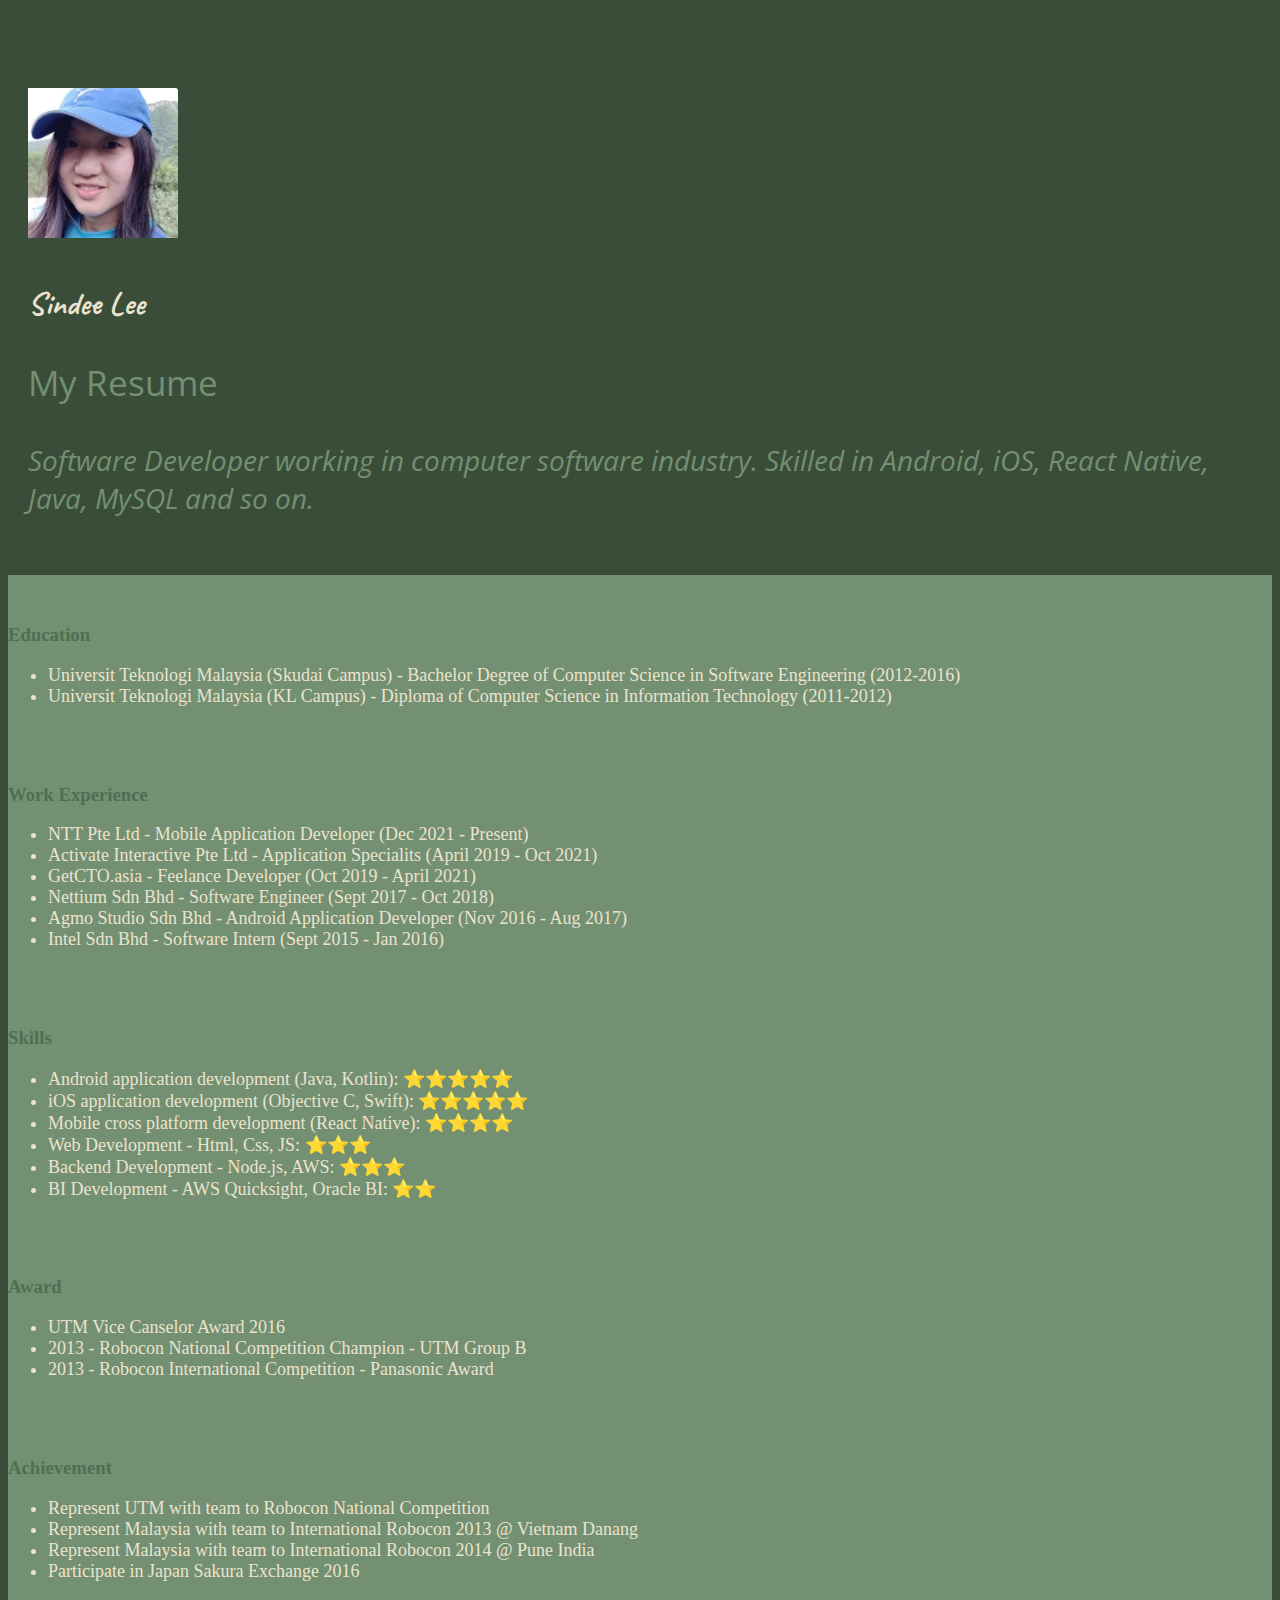
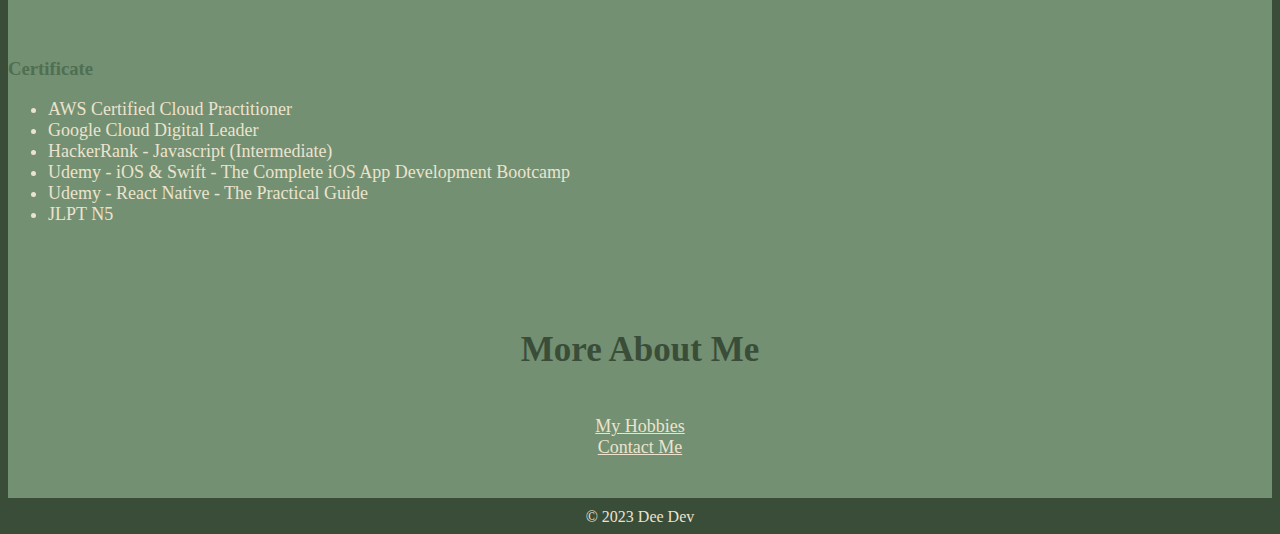
<file: index.html>
<!DOCTYPE html>
<html lang="en">
<head>
    <meta charset="UTF-8">
    <title>Dee Dev Portfolio</title>
    <link href="https://cdn.jsdelivr.net/npm/bootstrap@5.3.2/dist/css/bootstrap.min.css" rel="stylesheet" integrity="sha384-T3c6CoIi6uLrA9TneNEoa7RxnatzjcDSCmG1MXxSR1GAsXEV/Dwwykc2MPK8M2HN" crossorigin="anonymous">
    <link rel="preconnect" href="https://fonts.googleapis.com">
    <link rel="preconnect" href="https://fonts.gstatic.com" crossorigin>
    <link href="https://fonts.googleapis.com/css2?family=Caveat&family=Open+Sans&display=swap" rel="stylesheet">
    <link href="./assets/styles.css" rel="stylesheet"/>
</head>
<body class="body-dark">
    <section id="header-section">
        <div class="container">
            <div class="row">
                <div class="col-lg-3">
                    <img class="rounded-circle my-20" src="./assets/my-pic.png" height="150" width="150">
                    <h1 id="title-name">Sindee Lee</h1>
                </div>
                <div class="col-lg-9 summary-desc-container">
                    <p id="summary-desc">My Resume</p>
                    <p id="summary-sub-desc"><em>Software Developer working in computer software industry. Skilled in Android, iOS, React Native, Java, MySQL and so on.</em></p>
                </div>
            <!-- <h2 id="summary">Summary</h2> -->
                
            </div>
        </div>
    </section>

    <section id="section">
        <div class="container">
            <!-- <hr class="hr"/> -->
            <h3 class="h3-title">Education</h3>
            <ul class="content-description-list">
                <li>Universit Teknologi Malaysia (Skudai Campus) - Bachelor Degree of Computer Science in Software Engineering (2012-2016)</li>
                <li>Universit Teknologi Malaysia (KL Campus) - Diploma of Computer Science in Information Technology (2011-2012)</li>
            </ul>
        </div>
    </section>
   
    <section id="section">
        <div class="container">
            <!-- <hr class="hr"/> -->
            <h3 class="h3-title">Work Experience</h3>
            <ul class="content-description-list">
                <li>NTT Pte Ltd - Mobile Application Developer (Dec 2021 - Present)</li>
                <li>Activate Interactive Pte Ltd - Application Specialits (April 2019 - Oct 2021)</li>
                <li>GetCTO.asia - Feelance Developer (Oct 2019 - April 2021)</li>
                <li>Nettium Sdn Bhd - Software Engineer (Sept 2017 - Oct 2018)</li>
                <li>Agmo Studio Sdn Bhd - Android Application Developer (Nov 2016 - Aug 2017)</li>
                <li>Intel Sdn Bhd - Software Intern (Sept 2015 - Jan 2016)</li>
            </ul>
        </div>
    </section>

    <section id="section">
        <!-- <hr/> -->
        <div class="container">
            <h3 class="h3-title">Skills</h3>
            <ul class="content-description-list">
                <li>Android application development (Java, Kotlin): ⭐️⭐️⭐️⭐️⭐️</li>
                <li>iOS application development (Objective C, Swift): ⭐️⭐️⭐️⭐️⭐️</li>
                <li>Mobile cross platform development (React Native): ⭐️⭐️⭐️⭐️</li>
                <li>Web Development - Html, Css, JS: ⭐️⭐️⭐️</li>
                <li>Backend Development - Node.js, AWS: ⭐️⭐️⭐️</li>
                <li>BI Development - AWS Quicksight, Oracle BI: ⭐️⭐️</li>
            </ul>
        </div>
    </section>

    <section id="section">
        <div class="container">
            <!-- <hr/> -->
            <h3 class="h3-title">Award</h3>
            <ul class="content-description-list">
                <li>UTM Vice Canselor Award 2016</li>
                <li>2013 - Robocon National Competition Champion - UTM Group B</li>
                <li>2013 - Robocon International Competition - Panasonic Award</li>
            </ul>
        </div>
    </section>

    <section id="section">
        <!-- <hr/> -->
        <div class="container">
            <h3 class="h3-title">Achievement</h3>
            <ul class="content-description-list">
                <li>Represent UTM with team to Robocon National Competition</li>
                <li>Represent Malaysia with team to International Robocon 2013 @ Vietnam Danang</li>
                <li>Represent Malaysia with team to International Robocon 2014 @ Pune India</li>
                <li>Participate in Japan Sakura Exchange 2016</li>
            </ul>
        </div>
    </section>
    
    <section id="section">
        <!-- <hr/> -->
        <div class="container">
            <h3 class="h3-title">Certificate</h3>
            <ul class="content-description-list">
                <li>AWS Certified Cloud Practitioner</li>
                <li>Google Cloud Digital Leader</li>
                <li>HackerRank - Javascript (Intermediate)</li>
                <li>Udemy - iOS & Swift - The Complete iOS App Development Bootcamp</li>
                <li>Udemy - React Native - The Practical Guide </li>
                <li>JLPT N5</li>
            </ul>
        </div>
    </section>

    <section id="section">
        <!-- <hr class="hr"/> -->
        <div class="container ">
            <h4 class="h4-title"> More About Me</h4>
            <div class="a-link">
                <a class="hyperlink" href="./public/hobbies.html">My Hobbies</a><br/>
                <a class="hyperlink" href="./public/contact.html">Contact Me</a>
             </div>
        </div>
    </section>
    
    <footer class="footer">© 2023 Dee Dev</footer>
</body>
</html>
</file>
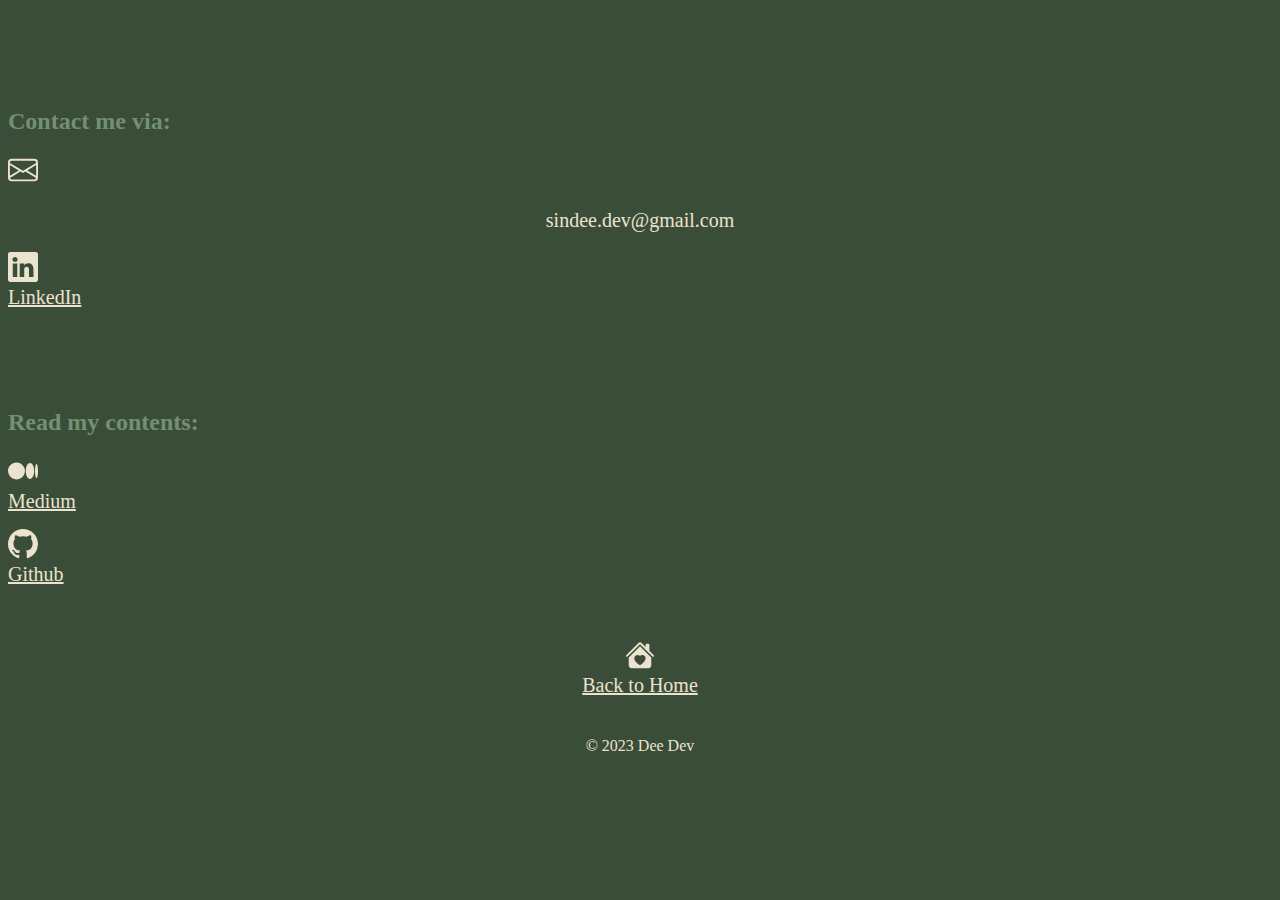
<file: public/contact.html>
<!DOCTYPE html>
<html lang="en">
<head>
    <meta charset="UTF-8">
    <title>Document</title>
    <link href="https://cdn.jsdelivr.net/npm/bootstrap@5.3.2/dist/css/bootstrap.min.css" rel="stylesheet" integrity="sha384-T3c6CoIi6uLrA9TneNEoa7RxnatzjcDSCmG1MXxSR1GAsXEV/Dwwykc2MPK8M2HN" crossorigin="anonymous">
    <link rel="preconnect" href="https://fonts.googleapis.com">
    <link rel="preconnect" href="https://fonts.gstatic.com" crossorigin>
    <link href="https://fonts.googleapis.com/css2?family=Caveat&family=Open+Sans&display=swap" rel="stylesheet">
    <link href="../assets/styles.css" rel="stylesheet"/>
</head>
<body class="body-dark">
    <section id="contact">
        <div class="container contact-div">
            <h2 class="contact-h2">Contact me via:</h2>
            
            <div class="col d-flex align-items-start">
                <div class="icon-square text-body-emphasis d-inline-flex align-items-center justify-content-center fs-4 flex-shrink-0 me-3">
                  <svg xmlns="http://www.w3.org/2000/svg" width="30" height="30" fill="#ECE3CE" class="bi bi-envelope" viewBox="0 0 16 16">
                    <path d="M0 4a2 2 0 0 1 2-2h12a2 2 0 0 1 2 2v8a2 2 0 0 1-2 2H2a2 2 0 0 1-2-2V4Zm2-1a1 1 0 0 0-1 1v.217l7 4.2 7-4.2V4a1 1 0 0 0-1-1H2Zm13 2.383-4.708 2.825L15 11.105V5.383Zm-.034 6.876-5.64-3.471L8 9.583l-1.326-.795-5.64 3.47A1 1 0 0 0 2 13h12a1 1 0 0 0 .966-.741ZM1 11.105l4.708-2.897L1 5.383v5.722Z"/>
                    </svg>
                </div>
                <div>
                  <p class="contact-paragraph">sindee.dev@gmail.com</p>
                  
                </div>
            </div>
            <div class="col d-flex align-items-start">
                <div class="icon-square text-body-emphasis d-inline-flex align-items-center justify-content-center fs-4 flex-shrink-0 me-3">
                  <svg xmlns="http://www.w3.org/2000/svg" width="30" height="30" fill="#ECE3CE" class="bi bi-linkedin" viewBox="0 0 16 16">
                    <path d="M0 1.146C0 .513.526 0 1.175 0h13.65C15.474 0 16 .513 16 1.146v13.708c0 .633-.526 1.146-1.175 1.146H1.175C.526 16 0 15.487 0 14.854V1.146zm4.943 12.248V6.169H2.542v7.225h2.401zm-1.2-8.212c.837 0 1.358-.554 1.358-1.248-.015-.709-.52-1.248-1.342-1.248-.822 0-1.359.54-1.359 1.248 0 .694.521 1.248 1.327 1.248h.016zm4.908 8.212V9.359c0-.216.016-.432.08-.586.173-.431.568-.878 1.232-.878.869 0 1.216.662 1.216 1.634v3.865h2.401V9.25c0-2.22-1.184-3.252-2.764-3.252-1.274 0-1.845.7-2.165 1.193v.025h-.016a5.54 5.54 0 0 1 .016-.025V6.169h-2.4c.03.678 0 7.225 0 7.225h2.4z"/>
                  </svg>
                </div>
                <div>
                  <a class="contact-paragraph" href="https://www.linkedin.com/in/lee-sin-dee-587b518b/">LinkedIn</a>
                </div>
            </div>
        </div>
    </section>


   

    <section id="contents" >
        <div class="container contact-div">
            <h2 class="contact-h2">Read my contents:</h2>

            <div class="col d-flex align-items-start">
                <div class="icon-square text-body-emphasis d-inline-flex align-items-center justify-content-center fs-4 flex-shrink-0 me-3">
                  <svg xmlns="http://www.w3.org/2000/svg" width="30" height="30" fill="#ECE3CE" class="bi bi-medium" viewBox="0 0 16 16">
                    <path d="M9.025 8c0 2.485-2.02 4.5-4.513 4.5A4.506 4.506 0 0 1 0 8c0-2.486 2.02-4.5 4.512-4.5A4.506 4.506 0 0 1 9.025 8zm4.95 0c0 2.34-1.01 4.236-2.256 4.236-1.246 0-2.256-1.897-2.256-4.236 0-2.34 1.01-4.236 2.256-4.236 1.246 0 2.256 1.897 2.256 4.236zM16 8c0 2.096-.355 3.795-.794 3.795-.438 0-.793-1.7-.793-3.795 0-2.096.355-3.795.794-3.795.438 0 .793 1.699.793 3.795z"/>
                  </svg>
                </div>
                <div>
                  <a class="contact-paragraph" href="https://medium.com/@sindee.dev">Medium</a>
                </div>
            </div>
            <p></p>
            <div class="col d-flex align-items-start">
                <div class="icon-square text-body-emphasis d-inline-flex align-items-center justify-content-center fs-4 flex-shrink-0 me-3">
                    <svg xmlns="http://www.w3.org/2000/svg" width="30" height="30" fill="#ECE3CE" class="bi bi-github" viewBox="0 0 16 16">
                        <path d="M8 0C3.58 0 0 3.58 0 8c0 3.54 2.29 6.53 5.47 7.59.4.07.55-.17.55-.38 0-.19-.01-.82-.01-1.49-2.01.37-2.53-.49-2.69-.94-.09-.23-.48-.94-.82-1.13-.28-.15-.68-.52-.01-.53.63-.01 1.08.58 1.23.82.72 1.21 1.87.87 2.33.66.07-.52.28-.87.51-1.07-1.78-.2-3.64-.89-3.64-3.95 0-.87.31-1.59.82-2.15-.08-.2-.36-1.02.08-2.12 0 0 .67-.21 2.2.82.64-.18 1.32-.27 2-.27.68 0 1.36.09 2 .27 1.53-1.04 2.2-.82 2.2-.82.44 1.1.16 1.92.08 2.12.51.56.82 1.27.82 2.15 0 3.07-1.87 3.75-3.65 3.95.29.25.54.73.54 1.48 0 1.07-.01 1.93-.01 2.2 0 .21.15.46.55.38A8.012 8.012 0 0 0 16 8c0-4.42-3.58-8-8-8z"/>
                    </svg>
                </div>
                <div>
                  <a class="contact-paragraph" href="https://github.com/sdlee3">Github</a>
                </div>
            </div>
        </div>
    </section>

    <section>
        <div class="container">
            <br />
            <br />
            <br />
            <div class="a-link">
                <svg xmlns="http://www.w3.org/2000/svg" width="30" height="30" fill="#ECE3CE" class="bi bi-house-heart-fill" viewBox="0 0 16 16">
                    <path d="M7.293 1.5a1 1 0 0 1 1.414 0L11 3.793V2.5a.5.5 0 0 1 .5-.5h1a.5.5 0 0 1 .5.5v3.293l2.354 2.353a.5.5 0 0 1-.708.707L8 2.207 1.354 8.853a.5.5 0 1 1-.708-.707L7.293 1.5Z"/>
                    <path d="m14 9.293-6-6-6 6V13.5A1.5 1.5 0 0 0 3.5 15h9a1.5 1.5 0 0 0 1.5-1.5V9.293Zm-6-.811c1.664-1.673 5.825 1.254 0 5.018-5.825-3.764-1.664-6.691 0-5.018Z"/>
                </svg>
                <div>
                    <a class="contact-paragraph" href="../index.html">Back to Home</a><br/>
                </div>
            </div>
        </div>
    </section>

    <footer class="footer">© 2023 Dee Dev</footer>
    <!-- <footer class="footer">© 2023 Dee Dev</footer> -->
</body>
</html>
</file>
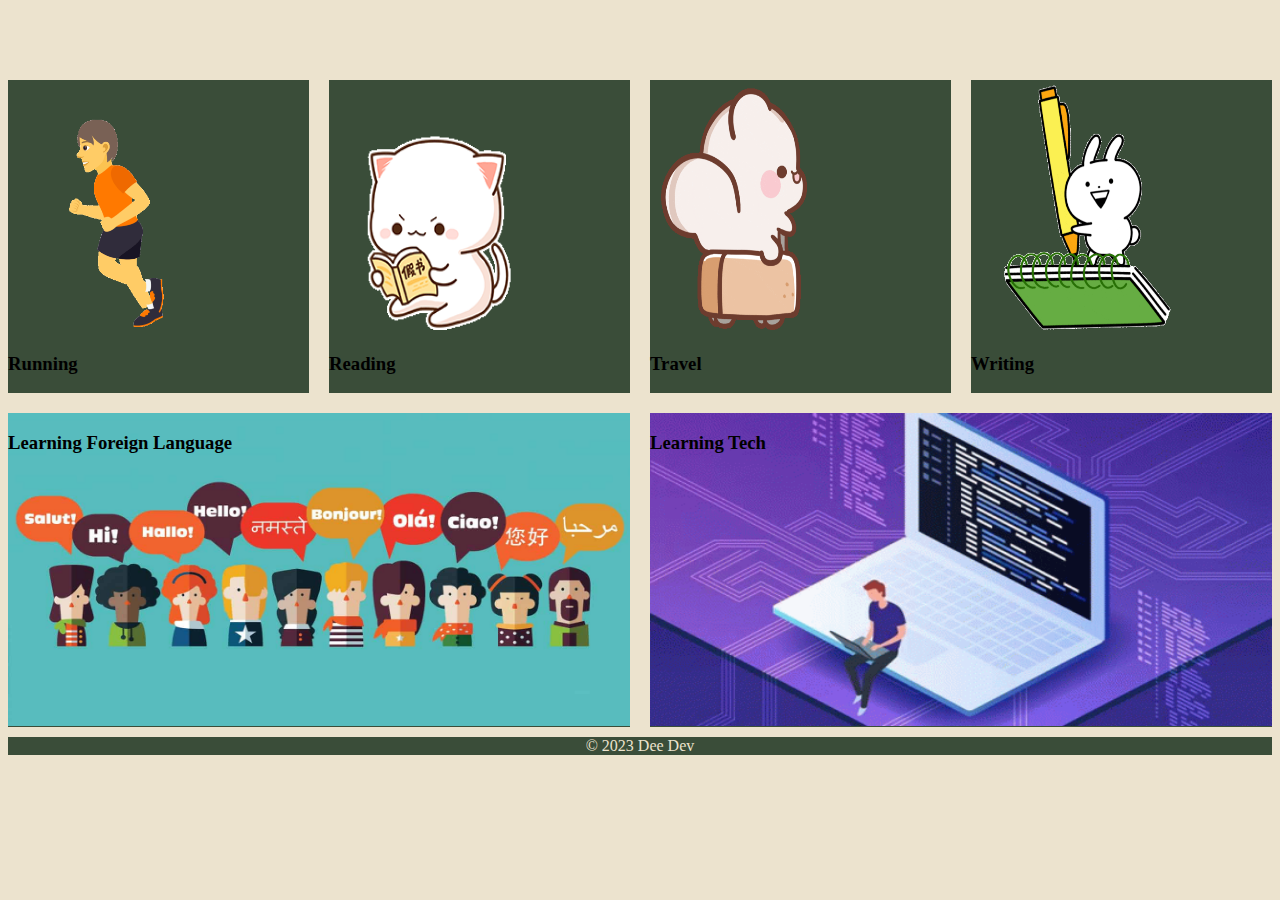
<file: public/hobbies.html>
<!DOCTYPE html>
<html lang="en">
<head>
    <meta charset="UTF-8">
    <title>My Hobbies</title>
    <link href="https://cdn.jsdelivr.net/npm/bootstrap@5.3.2/dist/css/bootstrap.min.css" rel="stylesheet" integrity="sha384-T3c6CoIi6uLrA9TneNEoa7RxnatzjcDSCmG1MXxSR1GAsXEV/Dwwykc2MPK8M2HN" crossorigin="anonymous">
    <link rel="preconnect" href="https://fonts.googleapis.com">
    <link rel="preconnect" href="https://fonts.gstatic.com" crossorigin>
    <link href="https://fonts.googleapis.com/css2?family=Caveat&family=Open+Sans&display=swap" rel="stylesheet">
    <link href="../assets/styles.css" rel="stylesheet"/>
</head>
<body class="body-light">
    <div class="container hobbies-container">
        <div class="card card-cover h-100 rounded-4 shadow-lg body-dark">
          <img class="hobbies-img" src="../assets/running.gif" />
          <div class="d-flex flex-column h-100 p-5 pb-3 text-white text-shadow-1">
            <h3 class="pt-5 mt-5 mb-4 display-8 lh-1">Running</h3>
          </div>
        </div>

        <div class="card card-cover h-100 overflow-hidden rounded-4 shadow-lg body-dark">
            <img class="hobbies-img" src="../assets/reading.gif" />
            <div class="d-flex flex-column h-100 p-5 pb-3 text-white text-shadow-1">
              <h3 class="pt-5 mt-5 mb-4 display-8 lh-1">Reading</h3>
            </div>
        </div>

        <div class="card card-cover h-100 rounded-4 shadow-lg body-dark">
            <img class="hobbies-img" src="../assets/travel.gif" />
            <div class="d-flex flex-column h-100 p-5 pb-3 text-white text-shadow-1">
              <h3 class="pt-5 mt-5 mb-4 display-8 lh-1">Travel</h3>
            </div>
          </div>

        <div class="card card-cover h-100 overflow-hidden rounded-4 shadow-lg body-dark">
            <img class="hobbies-img" src="../assets/writing.gif" />
            <div class="d-flex flex-column h-100 p-5 pb-3 text-white text-shadow-1">
                <h3 class="pt-5 mt-5 mb-4 display-10 lh-1">Writing</h3>
            </div>
        </div>

        <div class="card card-cover h-100 overflow-hidden rounded-4 shadow-lg body-dark row2-item1" style="background-image: url('../assets/language.jpg'); background-repeat: no-repeat; background-size: 100% 100%;">
            <div class="d-flex flex-column h-100 p-5 pb-3 text-white text-shadow-1">
              <h3 class="pt-5 mt-5 mb-4 display-8 lh-1">Learning Foreign Language</h3>
            </div>
        </div>

        <div class="card card-cover h-100 overflow-hidden rounded-4 shadow-lg body-dark row2-item2" style="background-image: url('../assets/programming.gif'); background-repeat: no-repeat; background-size: 100% 100%;">
            <div class="d-flex flex-column h-100 p-5 pb-3 text-white text-shadow-1">
                <h3 class="pt-5 mt-5 mb-4 display-8 lh-1">Learning Tech</h3>
            </div>
        </div>

    </div>


    <footer class="footer">© 2023 Dee Dev</footer>
</body>
</html>
</file>
<file: assets/styles.css>
.body-dark{
    background-color: #3A4D39;
}

.body-light{
    background-color: #ECE3CE;
}

#header-section {
    background-color: #3A4D39;
    justify-content: center;
    padding-top: 80px;
    padding-bottom: 30px;
    padding-left: 20px;
    padding-right: 20px;
}

#title-name { 
    font-family: 'Caveat', cursive;
    padding-top: 20px;
    color: #ECE3CE;
}

/* #summary {
    grid-column-start: 2;
    grid-column-end: 4;
} */

.summary-desc-container{
    align-self: center;
    
}

#summary-desc{
    font-family: 'Open Sans', sans-serif;
    color: #739072;
    font-size: 35px;
}

#summary-sub-desc{
    font-family: 'Open Sans', sans-serif;
    color: #739072;
    font-size: 28px;
}

.hr{
    margin: 0;
}

#section{
    background-color: #739072;
    padding-top: 30px;
    padding-bottom: 10px;
    /* margin-top: 10px; */
}

.h3-title {
    /* font-size: 18px; */
    color: #4F6F52
}

.content-description-list{
    color: #ECE3CE;
    font-size: 18px;
}

.footer{
    background-color: #3A4D39;
    color: #ECE3CE;
    text-align: center;
    clear: both;
    margin-top: 10px;
}


.h4-title{
    color: #3A4D39;
    font-size: 35px;
    text-align: center;
}

.a-link {
    text-align: center;
    padding-bottom: 30px;
}

.hyperlink{
    color: #ECE3CE;
    font-size: 18px;
}

/* contact */
.contact-h2{
    color: #739072;
}

.contact-div{
    padding-top: 80px;
    align-items: center;
    /* background-color: red; */
}


.contact-paragraph{
    color: #ECE3CE;
    font-size: 20px;
    text-align: center;
}

/* hobbies */

.bg-red{
    background-color: red;
}

.hobbies-container{
    display: grid;
    grid-template-columns: 1fr 1fr 1fr 1fr;
    grid-template-rows: 1fr 1fr;
    
    grid-gap: 20px;
    margin-top: 80px;
    
    /* place-items: center; */
    
}

.row2-item1{
    grid-column-start: 1;
    grid-column-end: 3;
}

.row2-item2{
    grid-column-start: 3;
    grid-column-end: 5;
}


.hobbies-img{
    width: 200px;
    height: 250px;
   
}
</file>
